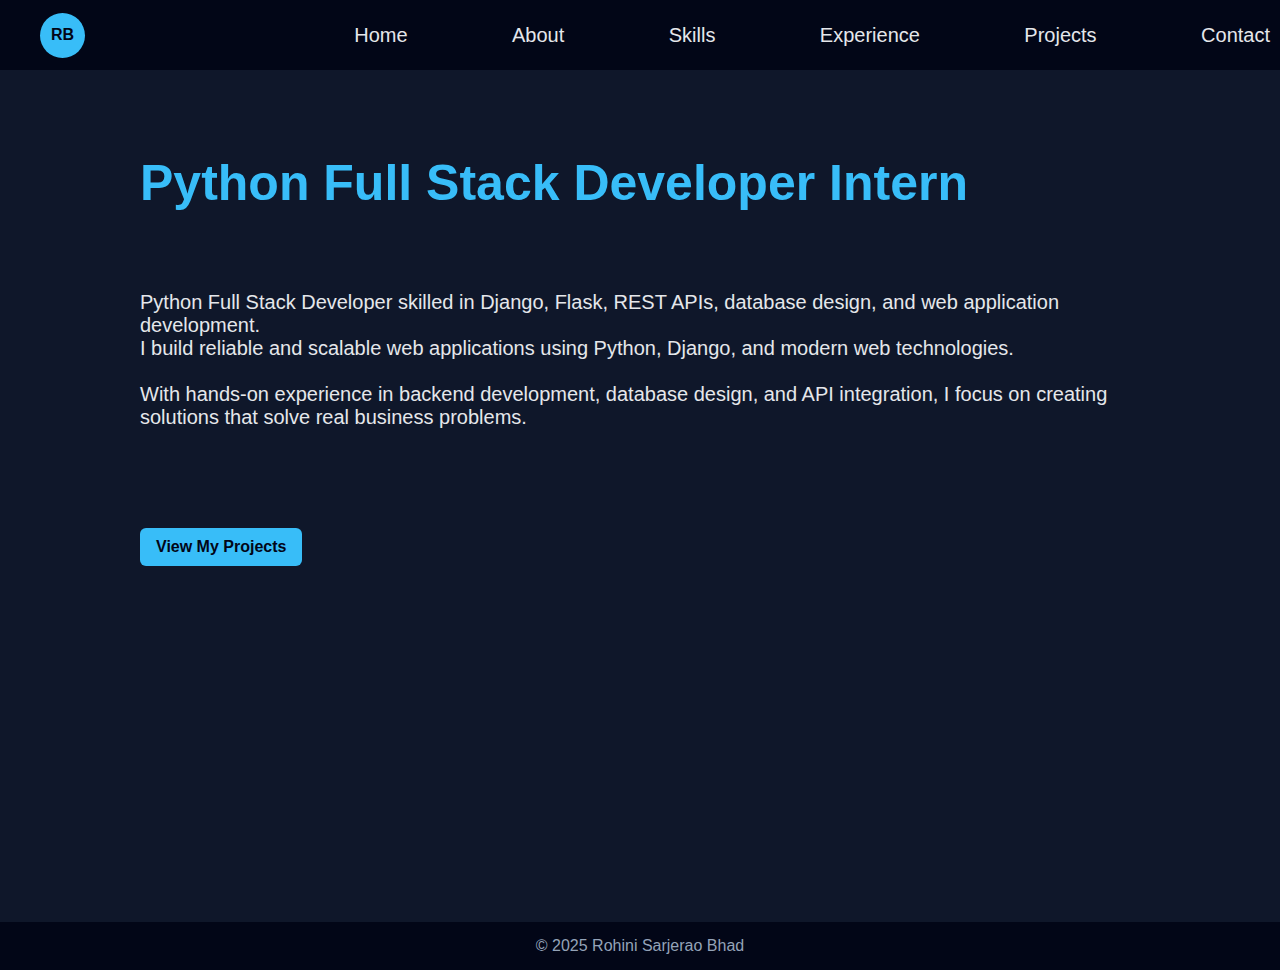
<file: index.html>
<!DOCTYPE html>
<html>
<head>
<title>Rohini Bhad | Portfolio</title>
<link rel="stylesheet" href="style.css">
</head>
<body>

<header>
  <div class="logo">RB</div>
  <nav>
    <a href="index.html">Home</a>
    <a href="about.html">About</a>
    <a href="skills.html">Skills</a>
    <a href="experience.html">Experience</a>
    <a href="projects.html">Projects</a>
    <a href="contact.html">Contact</a>
  </nav>
</header>


<section>
  <h1>Python Full Stack Developer Intern</h1>
  <p>
    <br><br>
  Python Full Stack Developer skilled in Django, Flask, REST APIs,
  database design, and web application development.
<br>
  I build reliable and scalable web applications using Python, Django, and modern web technologies. <br><br> With hands-on experience in backend development, database design, and API integration, I focus on creating solutions that solve real business problems. <br><br> <br><br>
  </p>

  <a class="btn" href="projects.html">View My Projects</a>
</section>

<footer>© 2025 Rohini Sarjerao Bhad</footer>
</body>
</html>
</file>
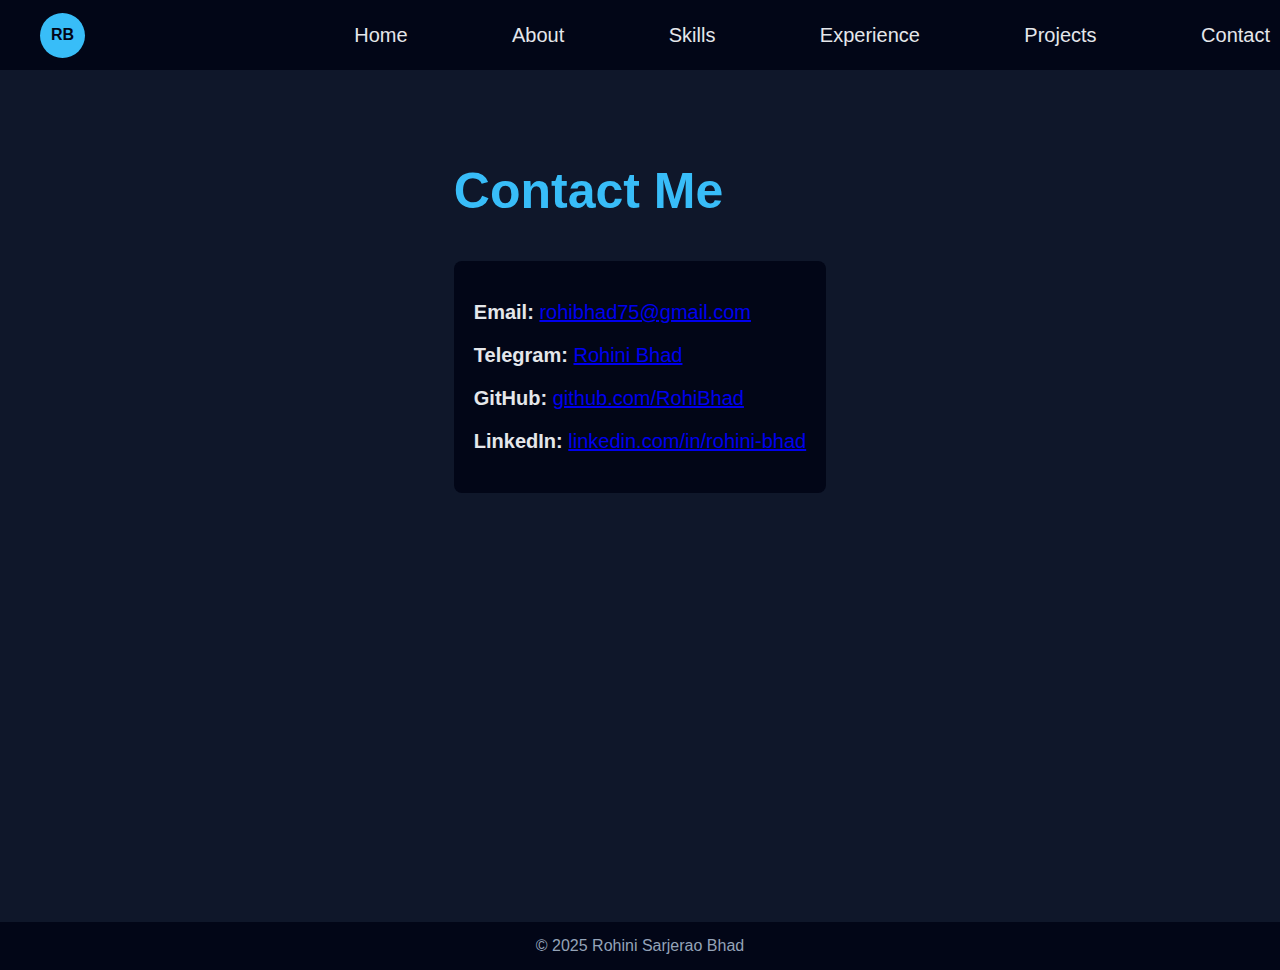
<file: contact.html>
<!DOCTYPE html>
<html>
<head>
<title>Contact | Rohini Bhad</title>
<link rel="stylesheet" href="style.css">
</head>
<body>

<header>
  <div class="logo">RB</div>
  <nav>
    <a href="index.html">Home</a>
    <a href="about.html">About</a>
    <a href="skills.html">Skills</a>
    <a href="experience.html">Experience</a>
    <a href="projects.html">Projects</a>
    <a href="contact.html">Contact</a>
  </nav>
</header>

<section>
<h2>Contact Me</h2>

<div class="card">
  <p><b>Email:</b> <a href="mailto:rohibhad75@gmail.com">rohibhad75@gmail.com</a></p>
  <p><b>Telegram:</b> <a href="t.me/RohiBhad"> Rohini Bhad </a></p>
  <p><b>GitHub:</b> <a href="https://github.com/RohiBhad" target="_blank">github.com/RohiBhad</a></p>
  <p><b>LinkedIn:</b> <a href="https://linkedin.com/in/rohini-bhad" target="_blank">linkedin.com/in/rohini-bhad</a></p>
</div>
</section>

<footer>
© 2025 Rohini Sarjerao Bhad
</footer>

</body>
</html>
</file>
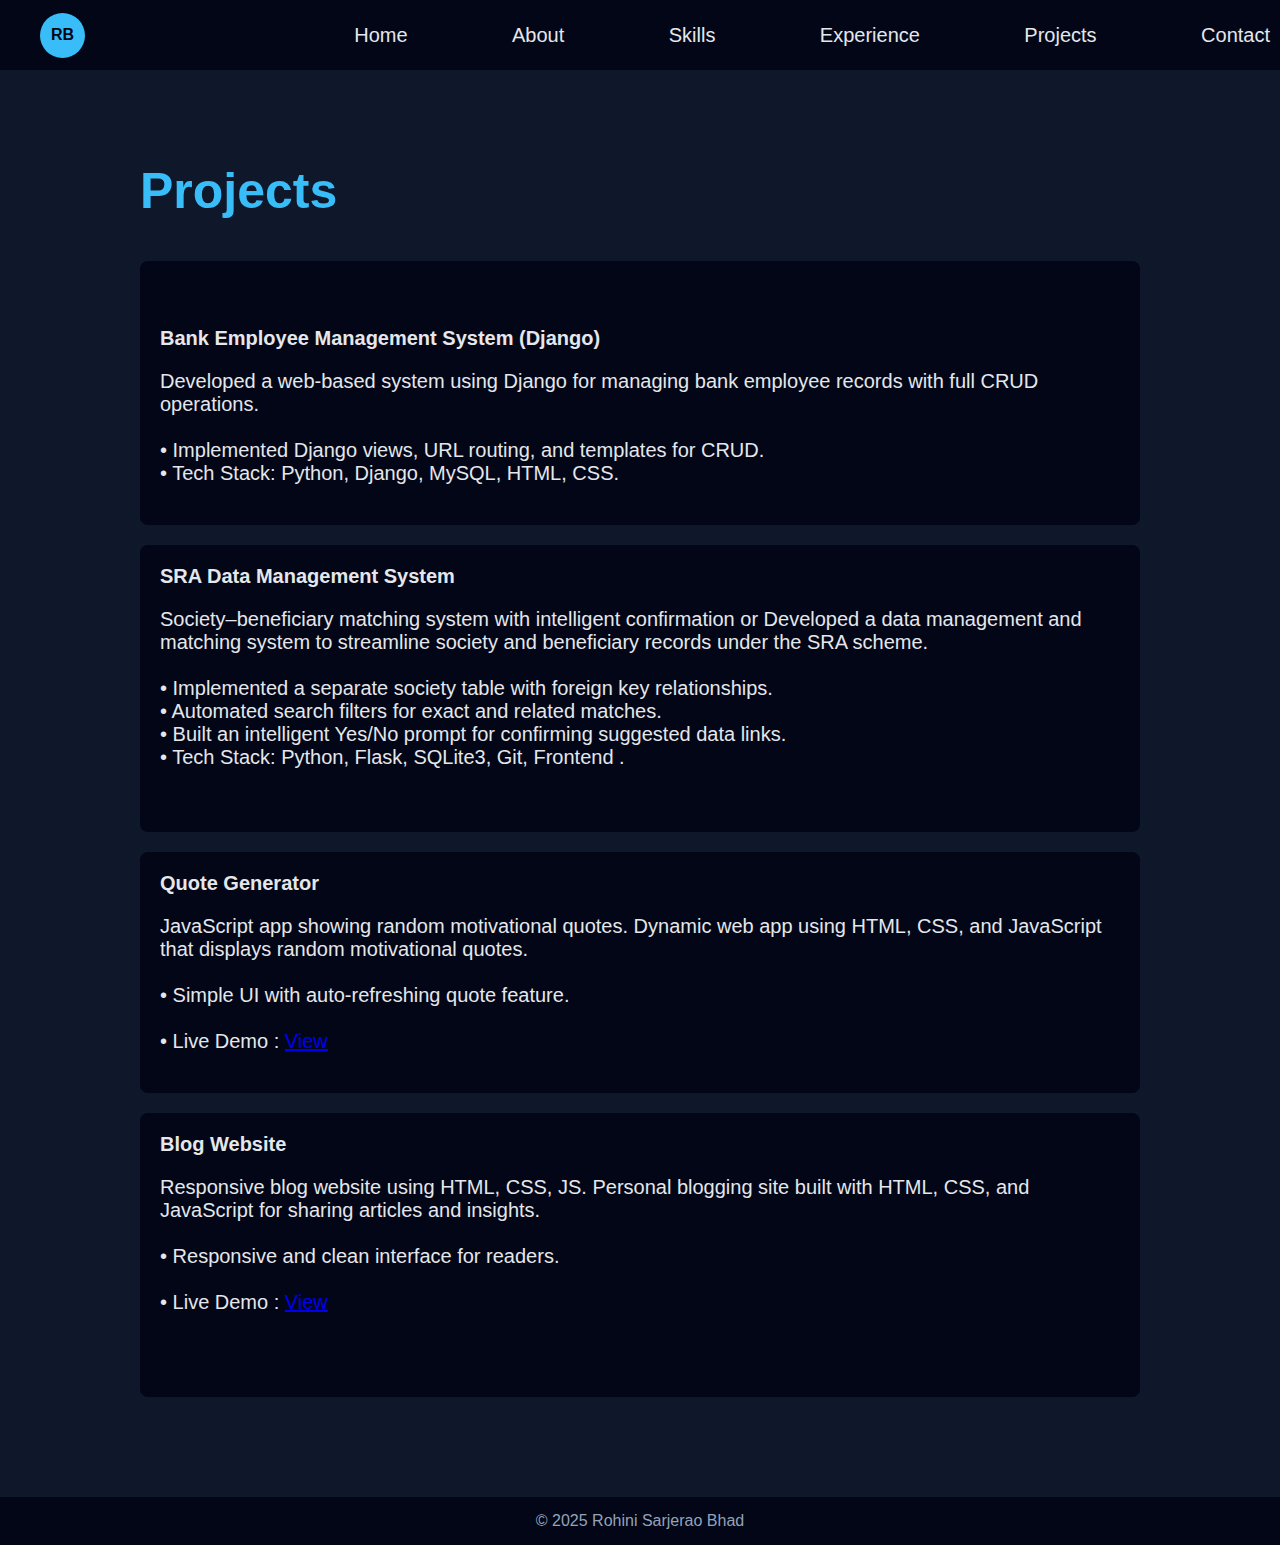
<file: projects.html>
<!DOCTYPE html>
<html>
<head>
<title>Projects | Rohini Bhad</title>
<link rel="stylesheet" href="style.css">
</head>
<body>
<header>
  <div class="logo">RB</div>
  <nav>
    <a href="index.html">Home</a>
    <a href="about.html">About</a>
    <a href="skills.html">Skills</a>
    <a href="experience.html">Experience</a>
    <a href="projects.html">Projects</a>
    <a href="contact.html">Contact</a>
  </nav>
</header>
<section>
<h2>Projects</h2>

<div class="card"><br>  
<br> 
<b>Bank Employee Management System (Django)</b>
<p> Developed a web-based system using Django for managing bank employee records with full CRUD operations. 
<br>  
<br>  
• Implemented Django views, URL routing, and templates for CRUD. 
<br>  
• Tech Stack: Python, Django, MySQL, HTML, CSS. </p>
</div>

<div class="card">
<b>SRA Data Management System</b>
<p>Society–beneficiary matching system with intelligent confirmation or
  Developed a data management and matching system to streamline society and beneficiary records under the SRA scheme.<br>  
<br> 
• Implemented a separate society table with foreign key relationships. <br>  
• Automated search filters for exact and related matches. <br>  
• Built an intelligent Yes/No prompt for confirming suggested data links. <br>  
• Tech Stack: Python, Flask, SQLite3, Git, Frontend . <br>  
<br> 
</p>
</div>

<div class="card">
<b>Quote Generator</b>
<p>JavaScript app showing random motivational quotes. Dynamic web app using HTML, CSS, and JavaScript that displays random motivational quotes. <br> <br>
• Simple UI with auto-refreshing quote feature.   <br> <br>
• Live Demo :  <a href="https://rohibhad.github.io/Quote-Generator/"> View </a> </p>
</div>

<div class="card">
<b>Blog Website</b>
<p>Responsive blog website using HTML, CSS, JS. 
Personal blogging site built with HTML, CSS, and JavaScript for sharing articles and insights.  <br> <br>
• Responsive and clean interface for readers. <br> <br>
• Live Demo :  <a href="https://rohibhad.github.io/Blog-Website/"> View </a> </p>

<br>
</p>
</div>

</section>
<footer>© 2025 Rohini Sarjerao Bhad</footer>
</body>
</html>
</file>
<file: style.css>
body{
  margin:0;
  padding-top:70px;   /* navbar ke niche content ke liye */
  font-family: Arial, Helvetica, sans-serif;
  background:#0f172a;
  color:#e5e7eb;
  min-height:100vh;
  display:flex;
  flex-direction:column;

}

header{
  position: fixed;
  top: 0;
  left: 0;
  width: 100%;
  height: 70px;
  background: linear-gradient(90deg,#020617,#020617);
  display: flex;
  align-items: center;
  justify-content: space-between;
  padding: 0 40px;
  z-index: 1000;
}

.logo{
  width:45px;height:45px;border-radius:50%;
  background:#38bdf8;color:#020617;
  display:flex;align-items:center;justify-content:center;
  font-weight:bold
}
nav a{
  color: #e5e7eb;
  opacity: 1;
  margin: 0 50px;
  text-decoration: none;
  font-weight: 500;
  font-size: 20px;
  visibility: visible;
}

nav a:hover{
  color: #38bdf8;
}

section{
  flex:1;
  padding:50px;
  max-width:1000px;
  margin:auto;
  padding-bottom:80px; /* footer overlap avoid */
}
section p{
    font-size: 20px;
}
section h2{
    font-size: 50px;
}section h1{
    font-size: 50px;
}
btn a{
    font-size: 20px;
    margin-top: 50%;
    /* padding-top: 50%; */
}
  

h1,h2{color:#38bdf8}
.card{
  font-size: 20px;
  background:#020617;padding:20px;
  border-radius:8px;margin-bottom:20px
}
.card p {
    font-size: 20px;
}
.card li {
    font-size: 20px;
}
.card b {
    font-size: 20px;
}
.skills span{
  font-size: 20px;
  display:inline-block;background:#1e293b;
  padding:8px 12px;margin:6px;border-radius:6px
}
footer{
  background:#020617;
  color:#94a3b8;
  text-align:center;
  padding:15px 0;
  /* position: fixed; */
  bottom: 0;
  left: 0;
  width: 100%;
}

a.btn{
  /* padding-top: 50%; */
  display:inline-block;margin-top:10px;
  padding:10px 16px;background:#38bdf8;
  color:#020617;border-radius:6px;
  text-decoration:none;font-weight:bold
}
</file>
